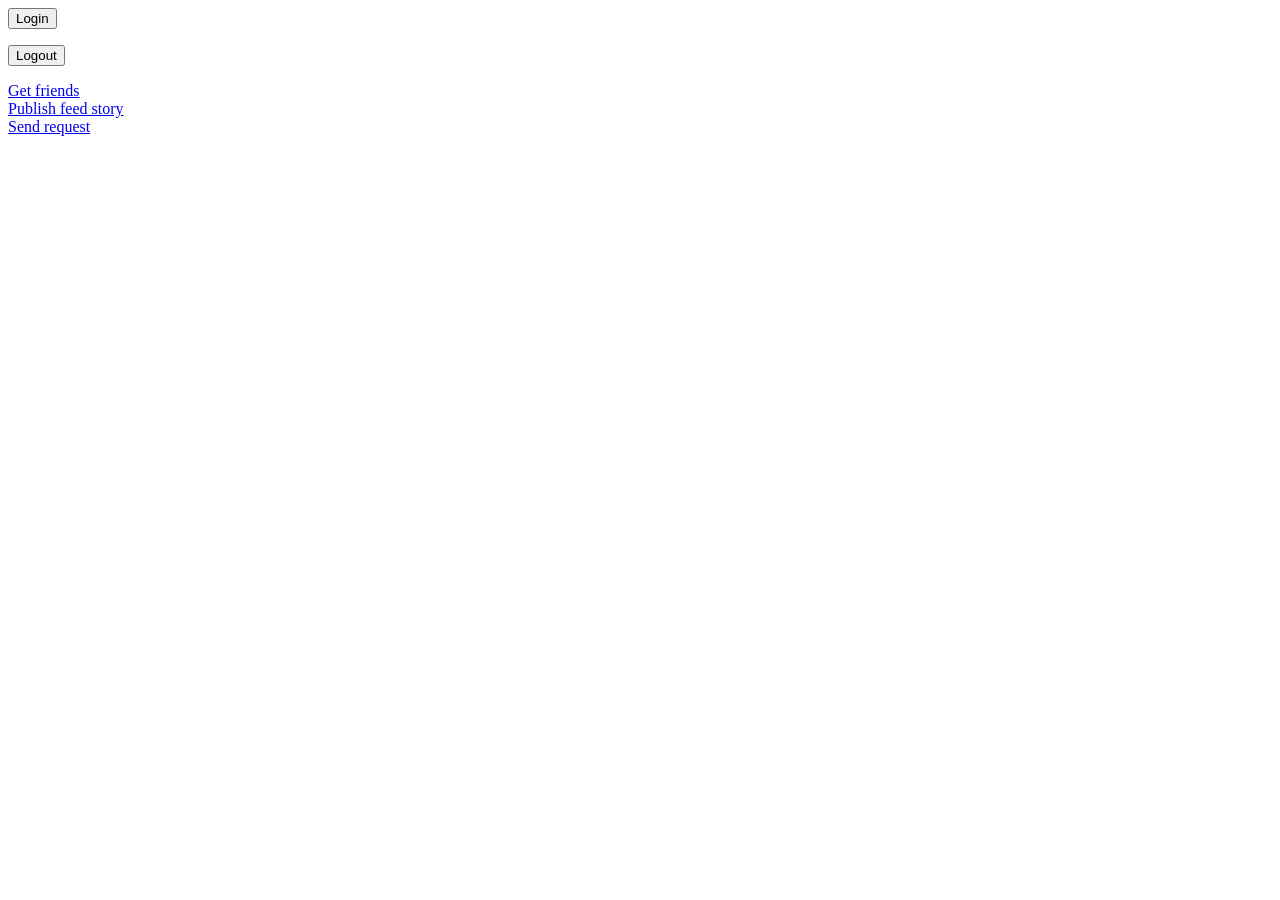
<file: week5/facebook-example/index.html>
<html>
<head>
  <title>Facebook Login</title>
  <meta name="viewport" content="initial-scale=1,minimum-scale=1,maximum-scale=1,user-scalable=no" />
  <meta property="og:title" content="Hello world" />
  <meta property="og:type" content="website" />
  <meta property="og:site_name" content="Hello World" />
  <meta property="og:description" content="Hello World!  This is my mobile web sample app." />
  <meta property="og:image" content="http://www.facebookmobileweb.com/hackbook/img/facebook_icon_large.png"/>
</head>
<body>
  <div id="fb-root"></div>
  <script>
    (function() {
      var e = document.createElement('script'); e.async = true;
          e.src = document.location.protocol + '//connect.facebook.net/en_US/all.js';
          document.getElementById('fb-root').appendChild(e);
          }());
  </script>
  
  <script>
    window.fbAsyncInit = function() {
      FB.init({ appId: '296344457137837', 
      status: true, 
      cookie: true,
      xfbml: true,
      oauth: true});
 
      FB.Event.subscribe('auth.statusChange', handleStatusChange);	
    };
  </script>
  
  <script>
   function handleStatusChange(response) {
     document.body.className = response.authResponse ? 'connected' : 'not_connected';
    
     if (response.authResponse) {
       console.log(response);
       updateUserInfo(response);
     }
   }
   </script>
   
   <div id="login">
     <p><button onClick="loginUser();">Login</button></p>
   </div>
   <div id="logout">
     <div id="user-info"></div>
     <p><button  onClick="FB.logout();">Logout</button></p>
   </div>
   
  <script>
    function loginUser() {    
      FB.login(function(response) { }, {scope:'email'});  	
    }
  </script>
  
  <style>
    body.connected #login { display: none; }
    body.connected #logout { display: block; }
    body.not_connected #login { display: block; }
    body.not_connected #logout { display: none; }
  </style>
  
  <div id="user-info"></div>
  <script>
    function updateUserInfo(response) {
      FB.api('/me', function(response) {
        document.getElementById('user-info').innerHTML = '<img src="https://graph.facebook.com/' + response.id + '/picture">' + response.name;
      });
    }
  </script>

  <a href="#" onclick="getUserFriends();">Get friends</a><br>
  <div id="user-friends"></div>
  <script>
  function getUserFriends() {
    FB.api('/me/friends&fields=name,picture', function(response) {
      console.log('Got friends: ', response);
      
      if (!response.error) {
        var markup = '';
        
        var friends = response.data;
        
        for (var i=0; i < friends.length && i < 25; i++) {
          var friend = friends[i];
          
          markup += '<img src="' + friend.picture.data.url + '"> ' + friend.name + '<br>';
        }
        
        document.getElementById('user-friends').innerHTML = markup;
      }
    });
  }
  </script>
 
  <a href="#" onclick="publishStory();">Publish feed story</a><br>
  <script>
  function publishStory() {
    FB.ui({
      method: 'feed',
      name: 'I\'m building a social mobile web app!',
      caption: 'This web app is going to be awesome.',
      description: 'Check out Facebook\'s developer site to start building.',
      link: 'http://www.facebookmobileweb.com/hello',
      picture: 'http://www.facebookmobileweb.com/hackbook/img/facebook_icon_large.png'
    }, 
    function(response) {
      console.log('publishStory response: ', response);
    });
    return false;
  }
  </script>
  
  <a href="#" onclick="sendRequest();">Send request</a><br>
  <script>
  function sendRequest() {
    FB.ui({
      method: 'apprequests',
      message: 'invites you to learn how to make your mobile web app social',
    }, 
    function(response) {
      console.log('sendRequest response: ', response);
    });
  }
  </script>
  
</body>
</html>
</file>
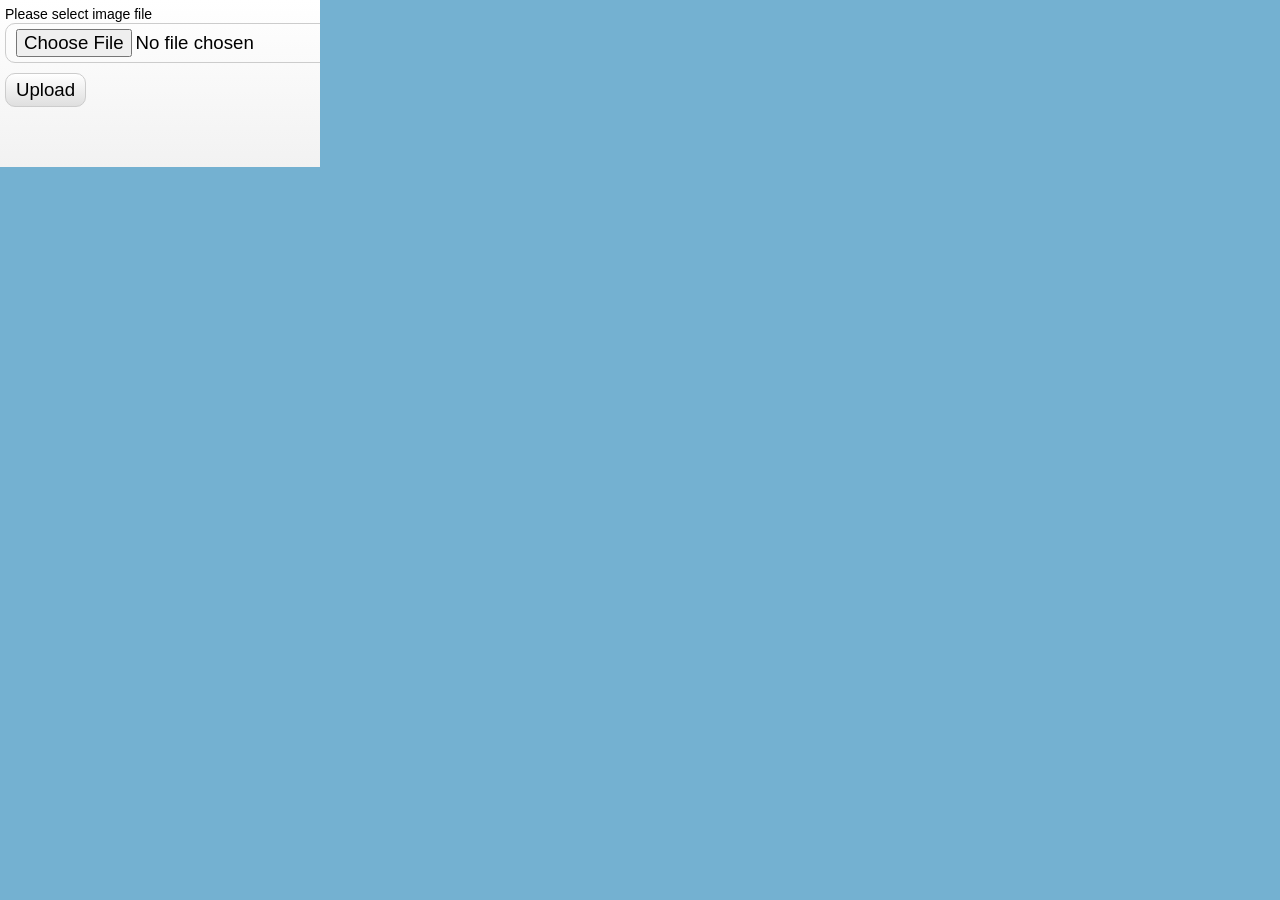
<file: week5/upload-example/index.html>
<!DOCTYPE html>
<html lang="en" >
    <head>
        <meta charset="utf-8" />
        <title>UploadPhoto</title>
        <link rel="apple-touch-icon" href="appicon.png" />
	    <link rel="apple-touch-startup-image" href="startup.png">
	    <meta name="apple-mobile-web-app-capable" content="yes">

	    <meta name="viewport" content="width=device-width, initial-scale=1">
        <link href="css/main.css" rel="stylesheet" type="text/css" />
        <script src="js/script.js"></script>
    </head>
    <body>
       
        <div class="container">
            
            <div class="upload_form_cont">
                <form id="upload_form" enctype="multipart/form-data" method="post" action="upload.php">
                    <div>
                        <div><label for="image_file">Please select image file</label></div>
                        <div><input type="file" name="image_file" id="image_file" onchange="fileSelected();" /></div>
                    </div>
                    <div>
                        <input type="button" value="Upload" onclick="startUploading()" />
                    </div>
                    <div id="fileinfo">
                        <div id="filename"></div>
                        <div id="filesize"></div>
                        <div id="filetype"></div>
                        <div id="filedim"></div>
                    </div>
                    <div id="error">You should select valid image files only!</div>
                    <div id="error2">An error occurred while uploading the file</div>
                    <div id="abort">The upload has been canceled by the user or the browser dropped the connection</div>
                    <div id="warnsize">Your file is very big. We can't accept it. Please select more small file</div>

                    <div id="progress_info">
                        <div id="progress"></div>
                        <div id="progress_percent">&nbsp;</div>
                        <div class="clear_both"></div>
                        <div>
                            <div id="speed">&nbsp;</div>
                            <div id="remaining">&nbsp;</div>
                            <div id="b_transfered">&nbsp;</div>
                            <div class="clear_both"></div>
                        </div>
                        <div id="upload_response"></div>
                    </div>
                </form>

                <img id="preview" />
            </div>
        </div>
    </body>
</html>
</file>
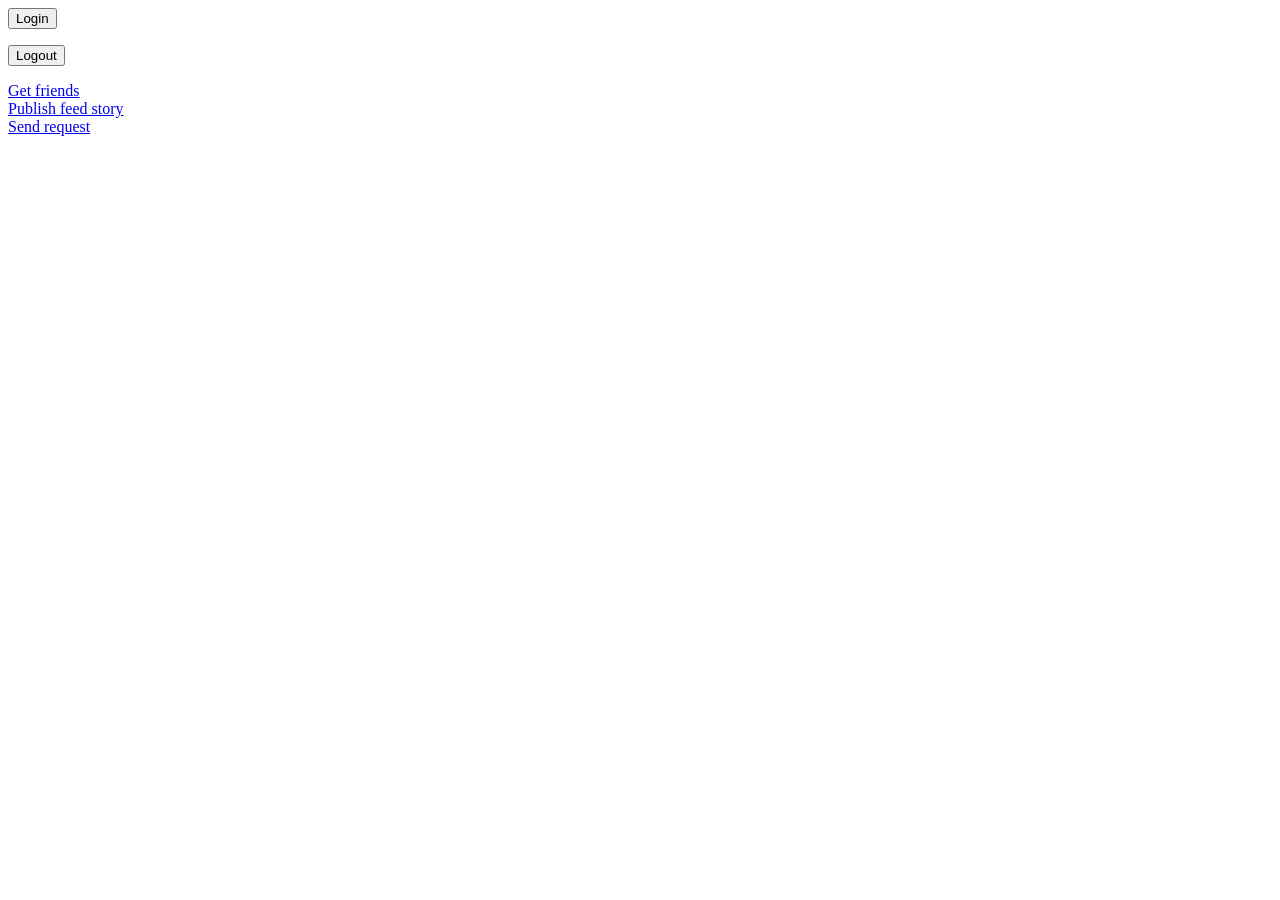
<file: week5/week5-final/facebook-example/index.html>
<html>
<head>
  <title>Hello World</title>
  <meta name="viewport" content="initial-scale=1,minimum-scale=1,maximum-scale=1,user-scalable=no" />
  <meta property="og:title" content="Hello world" />
  <meta property="og:type" content="website" />
  <meta property="og:site_name" content="Hello World" />
  <meta property="og:description" content="Hello World!  This is my mobile web sample app." />
  <meta property="og:image" content="http://www.facebookmobileweb.com/hackbook/img/facebook_icon_large.png"/>
</head>
<body>
  <div id="fb-root"></div>
  <script>
    (function() {
      var e = document.createElement('script'); e.async = true;
          e.src = document.location.protocol + '//connect.facebook.net/en_US/all.js';
          document.getElementById('fb-root').appendChild(e);
          }());
  </script>
  
  <script>
    window.fbAsyncInit = function() {
      FB.init({ appId: '226909127331855', 
      status: true, 
      cookie: true,
      xfbml: true,
      oauth: true});
 
      FB.Event.subscribe('auth.statusChange', handleStatusChange);	
    };
  </script>
  
  <script>
   function handleStatusChange(response) {
     document.body.className = response.authResponse ? 'connected' : 'not_connected';
    
     if (response.authResponse) {
       console.log(response);
       updateUserInfo(response);
     }
   }
   </script>
   
   <div id="login">
     <p><button onClick="loginUser();">Login</button></p>
   </div>
   <div id="logout">
     <div id="user-info"></div>
     <p><button  onClick="FB.logout();">Logout</button></p>
   </div>
   
  <script>
    function loginUser() {    
      FB.login(function(response) { }, {scope:'email'});  	
    }
  </script>
  
  <style>
    body.connected #login { display: none; }
    body.connected #logout { display: block; }
    body.not_connected #login { display: block; }
    body.not_connected #logout { display: none; }
  </style>
  
  <div id="user-info"></div>
  <script>
    function updateUserInfo(response) {
      FB.api('/me', function(response) {
        document.getElementById('user-info').innerHTML = '<img src="https://graph.facebook.com/' + response.id + '/picture">' + response.name;
      });
    }
  </script>

  <a href="#" onclick="getUserFriends();">Get friends</a><br>
  <div id="user-friends"></div>
  <script>
  function getUserFriends() {
    FB.api('/me/friends&fields=name,picture', function(response) {
      console.log('Got friends: ', response);
      
      if (!response.error) {
        var markup = '';
        
        var friends = response.data;
        
        for (var i=0; i < friends.length && i < 25; i++) {
          var friend = friends[i];
          
          markup += '<img src="' + friend.picture + '"> ' + friend.name + '<br>';
        }
        
        document.getElementById('user-friends').innerHTML = markup;
      }
    });
  }
  </script>
 
  <a href="#" onclick="publishStory();">Publish feed story</a><br>
  <script>
  function publishStory() {
    FB.ui({
      method: 'feed',
      name: 'I\'m building a social mobile web app!',
      caption: 'This web app is going to be awesome.',
      description: 'Check out Facebook\'s developer site to start building.',
      link: 'http://www.facebookmobileweb.com/hello',
      picture: 'http://www.facebookmobileweb.com/hackbook/img/facebook_icon_large.png'
    }, 
    function(response) {
      console.log('publishStory response: ', response);
    });
    return false;
  }
  </script>
  
  <a href="#" onclick="sendRequest();">Send request</a><br>
  <script>
  function sendRequest() {
    FB.ui({
      method: 'apprequests',
      message: 'invites you to learn how to make your mobile web app social',
    }, 
    function(response) {
      console.log('sendRequest response: ', response);
    });
  }
  </script>
  
  <fb:like></fb:like>
</body>
</html>
</file>
<file: week5/upload-example/css/main.css>
*{
    margin:0;
    padding:0;
}
body {
    background-color:#74b1d1;
    color:#fff;
    font:14px/1.3 Arial,sans-serif;
}
header {
    background-color:#212121;
    box-shadow: 0 -1px 2px #111111;
    display:block;
    height:70px;
    position:relative;
    width:100%;
    z-index:100;
}
header h2{
    font-size:22px;
    font-weight:normal;
    left:50%;
    margin-left:-400px;
    padding:22px 0;
    position:absolute;
    width:320px;
}
header a.stuts,a.stuts:visited{
    border:none;
    text-decoration:none;
    color:#fcfcfc;
    font-size:14px;
    left:50%;
    line-height:31px;
    margin:23px 0 0 110px;
    position:absolute;
    top:0;
}
header .stuts span {
    font-size:22px;
    font-weight:bold;
    margin-left:5px;
}
.container {
    overflow:hidden;
    width:320px;
}
.contr {
    background-color:#212121;
    padding:10px 0;
    text-align:center;

    border-radius:10px 10px 0 0;
    -moz-border-radius:10px 10px 0 0;
    -webkit-border-radius:10px 10px 0 0;
}

.upload_form_cont {
    background: -moz-linear-gradient(#ffffff, #f2f2f2);
    background: -ms-linear-gradient(#ffffff, #f2f2f2);
    background: -webkit-gradient(linear, left top, left bottom, color-stop(0%, #ffffff), color-stop(100%, #f2f2f2));
    background: -webkit-linear-gradient(#ffffff, #f2f2f2);
    background: -o-linear-gradient(#ffffff, #f2f2f2);
    filter: progid:DXImageTransform.Microsoft.gradient(startColorstr='#ffffff', endColorstr='#f2f2f2');
    -ms-filter: "progid:DXImageTransform.Microsoft.gradient(startColorstr='#ffffff', endColorstr='#f2f2f2')";
    background: linear-gradient(#ffffff, #f2f2f2);

    color:#000;
    overflow:hidden;
}
#upload_form {
    float:left;
    padding:5px;
    width:320px;
}
#preview {
    background-color:#fff;
    display:block;
    float:left;
    width:200px;
}
#upload_form > div {
    margin-bottom:10px;
}
#speed,#remaining {
    float:left;
    width:100px;
}
#b_transfered {
    float:right;
    text-align:right;
}
.clear_both {
    clear:both;
}
input {
    border-radius:10px;
    -moz-border-radius:10px;
    -ms-border-radius:10px;
    -o-border-radius:10px;
    -webkit-border-radius:10px;

    border:1px solid #ccc;
    font-size:14pt;
    padding:5px 10px;
}
input[type=button] {
    background: -moz-linear-gradient(#ffffff, #dfdfdf);
    background: -ms-linear-gradient(#ffffff, #dfdfdf);
    background: -webkit-gradient(linear, left top, left bottom, color-stop(0%, #ffffff), color-stop(100%, #dfdfdf));
    background: -webkit-linear-gradient(#ffffff, #dfdfdf);
    background: -o-linear-gradient(#ffffff, #dfdfdf);
    filter: progid:DXImageTransform.Microsoft.gradient(startColorstr='#ffffff', endColorstr='#dfdfdf');
    -ms-filter: "progid:DXImageTransform.Microsoft.gradient(startColorstr='#ffffff', endColorstr='#dfdfdf')";
    background: linear-gradient(#ffffff, #dfdfdf);
}
#image_file {
    width:400px;
}
#progress_info {
    font-size:10pt;
}
#fileinfo,#error,#error2,#abort,#warnsize {
    color:#aaa;
    display:none;
    font-size:10pt;
    font-style:italic;
    margin-top:10px;
}
#progress {
    border:1px solid #ccc;
    display:none;
    float:left;
    height:14px;

    border-radius:10px;
    -moz-border-radius:10px;
    -ms-border-radius:10px;
    -o-border-radius:10px;
    -webkit-border-radius:10px;

    background: -moz-linear-gradient(#66cc00, #4b9500);
    background: -ms-linear-gradient(#66cc00, #4b9500);
    background: -webkit-gradient(linear, left top, left bottom, color-stop(0%, #66cc00), color-stop(100%, #4b9500));
    background: -webkit-linear-gradient(#66cc00, #4b9500);
    background: -o-linear-gradient(#66cc00, #4b9500);
    filter: progid:DXImageTransform.Microsoft.gradient(startColorstr='#66cc00', endColorstr='#4b9500');
    -ms-filter: "progid:DXImageTransform.Microsoft.gradient(startColorstr='#66cc00', endColorstr='#4b9500')";
    background: linear-gradient(#66cc00, #4b9500);
}
#progress_percent {
    float:right;
}
#upload_response {
    margin-top: 10px;
    padding: 20px;
    overflow: hidden;
    display: none;
    border: 1px solid #ccc;

    border-radius:10px;
    -moz-border-radius:10px;
    -ms-border-radius:10px;
    -o-border-radius:10px;
    -webkit-border-radius:10px;

    box-shadow: 0 0 5px #ccc;
    background: -moz-linear-gradient(#bbb, #eee);
    background: -ms-linear-gradient(#bbb, #eee);
    background: -webkit-gradient(linear, left top, left bottom, color-stop(0%, #bbb), color-stop(100%, #eee));
    background: -webkit-linear-gradient(#bbb, #eee);
    background: -o-linear-gradient(#bbb, #eee);
    filter: progid:DXImageTransform.Microsoft.gradient(startColorstr='#bbb', endColorstr='#eee');
    -ms-filter: "progid:DXImageTransform.Microsoft.gradient(startColorstr='#bbb', endColorstr='#eee')";
    background: linear-gradient(#bbb, #eee);
}
</file>
